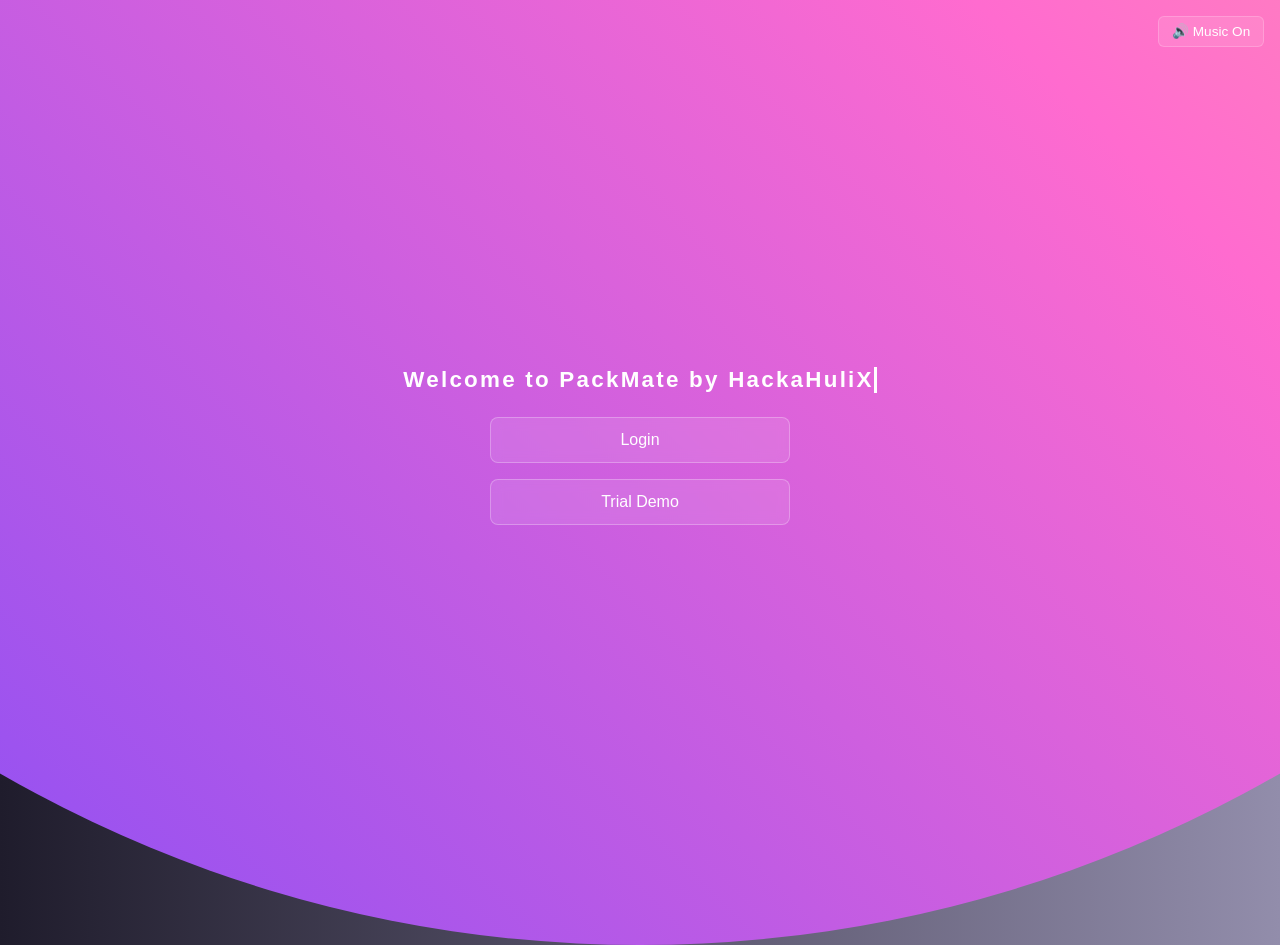
<file: index.html>
<!DOCTYPE html>
<html lang="en">
<head>
  <meta charset="UTF-8" />
  <meta name="viewport" content="width=device-width, initial-scale=1.0"/>
  <title>PackMate by HackaHuliX</title>
  <link rel="stylesheet" href="style.css" />
  <style>
    html, body {
      margin: 0;
      padding: 0;
      font-family: "Segoe UI", sans-serif;
      height: 100%;
      background-color: #0b0b0b;
      overflow: auto;
    }

    .half-circle {
      position: absolute;
      bottom: -50%;
      left: 50%;
      transform: translateX(-50%);
      width: 200vmax;
      height: 200vmax;
      background: linear-gradient(45deg, #6c47ff, #ff6bcf, #ffe86f);
      border-radius: 50%;
      animation: riseUp 2.5s ease forwards;
      z-index: 0;
    }

    @keyframes riseUp {
      to {
        bottom: -5%;
      }
    }

    .center-content {
      position: relative;
      z-index: 2;
      display: flex;
      flex-direction: column;
      align-items: center;
      justify-content: center;
      height: auto;
      padding: 1rem;
      text-align: center;
      color: white;
      min-height: 100vh;
    }

    .typewriter h1 {
      overflow: hidden;
      border-right: .15em solid #fff;
      white-space: nowrap;
      margin: 0 auto 1rem;
      letter-spacing: .1em;
      animation: typing 3s steps(30, end), blink-caret 0.75s step-end infinite;
      font-size: 1.4rem;
      max-width: 90vw;
    }

    @keyframes typing {
      from { width: 0 }
      to { width: 100% }
    }

    @keyframes blink-caret {
      from, to { border-color: transparent }
      50% { border-color: white }
    }

    .btn {
      margin: 0.5rem;
      padding: 0.8rem 1.5rem;
      font-size: 1rem;
      background: rgba(255, 255, 255, 0.1);
      border: 1px solid #ffffff44;
      color: white;
      cursor: pointer;
      border-radius: 8px;
      transition: all 0.3s ease;
      backdrop-filter: blur(6px);
      width: 80%;
      max-width: 300px;
    }

    .btn:hover {
      transform: scale(1.05);
      background-color: #ffffff22;
    }

    .audio-toggle {
      position: fixed;
      top: 1rem;
      right: 1rem;
      z-index: 10;
      background: rgba(255, 255, 255, 0.1);
      padding: 0.4rem 0.8rem;
      border-radius: 6px;
      color: white;
      border: 1px solid #ffffff33;
      cursor: pointer;
      font-size: 0.85rem;
    }

    .audio-toggle:hover {
      background: rgba(255, 255, 255, 0.2);
    }

    /* Inputs */
    input {
      width: 80%;
      border: none;
      border-radius: 6px;
      padding: 0.75rem;
      background-color: #1e1e1e;
      color: white;
      font-size: 1rem;
      margin: 0.5rem 0;
    }

    input::placeholder {
      color: #aaa;
    }

    /* Modal base */
    #loginModal, #eventModal {
      display: none;
      position: fixed;
      z-index: 9;
      top: 0; left: 0;
      width: 100%; height: 100%;
      background: rgba(0,0,0,0.6);
    }

    /* Modal box */
    .modal-box {
      margin: 15% auto;
      padding: 1.5rem;
      background: #131313;
      border-radius: 12px;
      max-width: 90%;
      text-align: center;
      color: white;
      max-height: 90vh;
      overflow-y: auto;
    }

    @media (max-width: 600px) {
      .typewriter h1 {
        font-size: 1.2rem;
      }

      .btn {
        font-size: 0.95rem;
        padding: 0.7rem 1.2rem;
      }

      .audio-toggle {
        font-size: 0.75rem;
      }

      .modal-box {
        padding: 1.2rem;
      }
    }
  </style>
</head>
<body>

  <div class="half-circle"></div>

  <div class="audio-toggle" onclick="toggleAudio()">🔊 Music On</div>

  <div class="center-content">
    <div class="typewriter">
      <h1>Welcome to PackMate by HackaHuliX</h1>
    </div>
    <button class="btn" onclick="openLogin()">Login</button>
    <button class="btn" onclick="location.href='event.html'">Trial Demo</button>
  </div>

  <!-- Background Music -->
  <audio id="background-music" autoplay loop>
    <source src="[data-uri]..." type="audio/mp3">
  </audio>

  <!-- Sound Effect -->
  <audio id="click-sound">
    <source src="[data-uri]..." type="audio/mp3">
  </audio>

  <!-- Login Modal -->
  <div id="loginModal">
    <div class="modal-box">
      <h2>Login</h2>
      <input type="text" placeholder="User ID"><br>
      <input type="password" placeholder="Password"><br>
      <button onclick="submitLogin()" class="btn">Submit</button>
    </div>
  </div>

  <!-- Event Modal -->
  <div id="eventModal">
    <div class="modal-box">
      <h2>Your Events</h2>
      <ul style="list-style:none; padding:0;">
        <li><button onclick="goToDashboard()" class="btn">Hackathon</button></li>
        <li><button onclick="addNewEvent()" class="btn">+ Add Event</button></li>
      </ul>
    </div>
  </div>

  <!-- JS -->
  <script>
    const bgMusic = document.getElementById("background-music");
    const clickSound = document.getElementById("click-sound");
    const toggleBtn = document.querySelector('.audio-toggle');
    let musicPlaying = true;

    function toggleAudio() {
      if (musicPlaying) {
        bgMusic.pause();
        toggleBtn.innerText = "🔇 Music Off";
      } else {
        bgMusic.play();
        toggleBtn.innerText = "🔊 Music On";
      }
      musicPlaying = !musicPlaying;
    }

    function playClick() {
      clickSound.currentTime = 0;
      clickSound.play();
    }

    function openLogin() {
      playClick();
      document.getElementById("loginModal").style.display = "block";
    }

    function submitLogin() {
      playClick();
      document.getElementById("loginModal").style.display = "none";
      document.getElementById("eventModal").style.display = "block";
    }

    function goToDashboard() {
      playClick();
      window.location.href = "event.html";
    }

    function addNewEvent() {
      const name = prompt("Enter Event Name:");
      const start = prompt("Start Date:");
      const end = prompt("End Date:");
      const role = prompt("Your Role:");
      if (name && start && end && role) {
        alert("Event added to your list!");
        playClick();
      }
    }

    // Prevent autoplay issues on mobile
    window.addEventListener('click', () => {
      bgMusic.play().catch(e => console.log("Autoplay blocked"));
    }, { once: true });
  </script>

</body>
</html>
</file>
<file: style.css>
* {
  margin: 0;
  padding: 0;
  box-sizing: border-box;
}

body, html {
  height: 100%;
  font-family: 'Segoe UI', sans-serif;
  overflow: hidden;
  background: linear-gradient(to right, #1f1c2c, #928dab);
  color: white;
}

#loading-screen {
  position: fixed;
  width: 100%;
  height: 100%;
  background: black;
  color: white;
  display: flex;
  align-items: center;
  justify-content: center;
  font-size: 2rem;
  z-index: 9999;
}

#sound-toggle {
  position: absolute;
  top: 15px;
  right: 20px;
  background: transparent;
  border: none;
  font-size: 24px;
  cursor: pointer;
  z-index: 100;
}

#blob-container {
  position: absolute;
  top: 50%;
  left: 50%;
  transform: translate(-50%, -60%);
  z-index: 1;
}

.blob {
  width: 300px;
  height: 300px;
  background: linear-gradient(45deg, purple, magenta, orange);
  border-radius: 50%;
  animation: rotate 10s infinite linear, pulse 6s infinite alternate;
  filter: blur(30px);
  transform-style: preserve-3d;
}

@keyframes rotate {
  from {
    transform: rotateX(0deg) rotateY(0deg);
  }
  to {
    transform: rotateX(360deg) rotateY(360deg);
  }
}

@keyframes pulse {
  0% { transform: scale(1); }
  100% { transform: scale(1.1); }
}

.center-text {
  position: absolute;
  top: 25%;
  left: 50%;
  transform: translateX(-50%);
  font-size: 2rem;
  z-index: 2;
}

.button-container {
  position: absolute;
  top: 60%;
  left: 50%;
  transform: translateX(-50%);
  z-index: 2;
  display: flex;
  gap: 20px;
}

.action-btn {
  padding: 12px 24px;
  background: #fff;
  border: none;
  border-radius: 30px;
  font-weight: bold;
  color: #333;
  cursor: pointer;
  transition: all 0.3s ease;
}

.action-btn:hover {
  transform: scale(1.1);
  background: #e0e0e0;
}

/* Modal Styles */
.modal {
  position: fixed;
  top: 0; left: 0;
  width: 100%; height: 100%;
  background: rgba(0,0,0,0.8);
  display: none;
  align-items: center;
  justify-content: center;
  z-index: 99;
}

.modal-content {
  background: #fefefe;
  padding: 30px;
  border-radius: 10px;
  text-align: center;
  color: #000;
  min-width: 300px;
}

.modal-content input, .modal-content select {
  display: block;
  width: 100%;
  margin: 10px 0;
  padding: 10px;
}

.modal-content button {
  background: #004E64;
  color: white;
  border: none;
  padding: 10px 20px;
  cursor: pointer;
  margin-top: 10px;
}

/* Particles */
#particles {
  position: fixed;
  top: 0; left: 0;
  width: 100%;
  height: 100%;
  z-index: 0;
  pointer-events: none;
}
</file>
